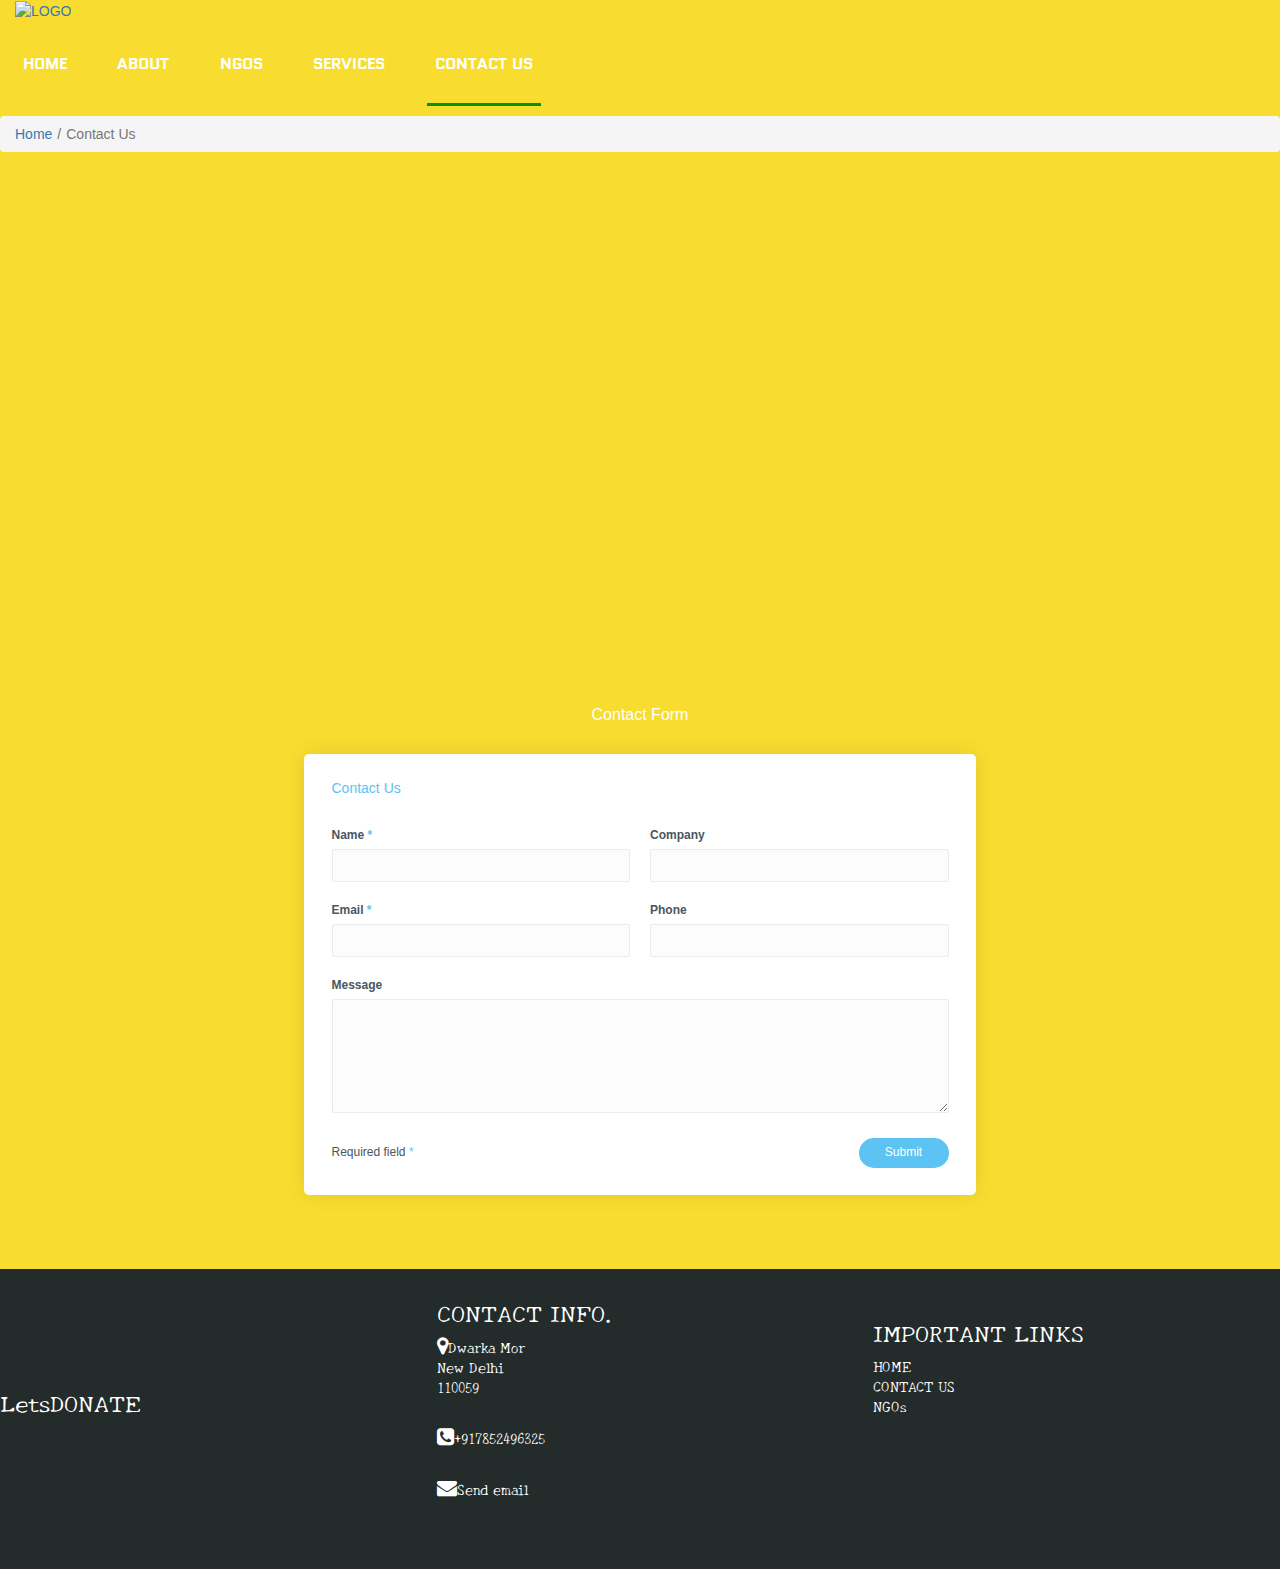
<file: contact.html>
<!DOCTYPE html>
<html>
<head>
	<title></title>
	<link rel="stylesheet" href="https://maxcdn.bootstrapcdn.com/bootstrap/4.0.0/css/bootstrap.min.css" integrity="sha384-Gn5384xqQ1aoWXA+058RXPxPg6fy4IWvTNh0E263XmFcJlSAwiGgFAW/dAiS6JXm" crossorigin="anonymous">
	 <link rel="stylesheet" href="https://maxcdn.bootstrapcdn.com/bootstrap/3.4.1/css/bootstrap.min.css">
	 <link rel="stylesheet" type="text/css" href="index.css">
   
    <link rel="stylesheet" href="https://cdnjs.cloudflare.com/ajax/libs/font-awesome/4.7.0/css/font-awesome.min.css">
 
</head>
<body>
<header class="header-section">
        <div class="container-fluid">
            <div class="row">
                <div class="col-lg-12">
                    <div class="logo">
                        <a href="./index.html">
                            <img alt="LOGO">
                        </a>
                    </div>
                    <nav class="nav-menu mobile-menu">
                        <ul>
                            <li><a href="index.html">Home</a></li>
                            <li><a href="">About</a></li>
                            <li><a href="ngos.html">NGOs</a></li>
                            <li><a href="#">Services</a>
                                <ul class="dropdown">
                                    <li><a href="">Donate Something</a></li>
                                    <li><a href="">Receive Something</a></li>
                                    <li><a href="volunteer.html">Volunteer</a></li>
                                </ul>
                            </li>
                            <li  class="active"><a href="contact.html">Contact Us</a></li>
                        </ul>
                    </nav>
                    
                    
                </div>
            </div>
        </div>
    </header>

    <nav aria-label="breadcrumb">
  <ol class="breadcrumb">
    <li class="breadcrumb-item"><a href="index.html">Home</a></li>
    <li class="breadcrumb-item active" aria-current="page">Contact Us</li>
  </ol>
</nav>

<div class="mapouter"><div class="gmap_canvas"><iframe width="1000" height="500" id="gmap_canvas" src="https://maps.google.com/maps?q=dwarka%20mor%20metro%20station,%20new%20Delhi%20110059&t=&z=13&ie=UTF8&iwloc=&output=embed" frameborder="0" scrolling="no" marginheight="0" marginwidth="0"></iframe><a href="https://www.whatismyip-address.com"></a><br><style>.mapouter{position:relative;text-align:right;height:500px;width:1000px;}</style><a href="https://www.embedgooglemap.net">embed map google</a><style>.gmap_canvas {overflow:hidden;background:none!important;height:500px;width:1000px;margin-left: 150px;}</style></div></div>


<div class="container">
  <h1 class="title">Contact Form</h1>
  <div class="wrapper animated bounceInLeft">
    <div class="contact">
      <h3 class="contact-us">Contact Us</h3>
      <div class="alert">Your message has been sent!</div>
      <form id="contactForm">
        <p class="name-field">
          <label>Name <span>*</span></label>
          <input type="text" name="name" id="name" required>
        </p>
        <p class="company-field">
          <label>Company</label>
          <input type="text" name="company" id="company">
        </p>
        <p class="email-field">
          <label>Email <span>*</span></label>
          <input type="email" name="email" id="email" required>
        </p>
        <p class="phone-field">
          <label>Phone</label>
          <input type="text" name="phone" id="phone">
        </p>
        <p class="message-field full">
          <label>Message</label>
          <textarea name="message" rows="5" id="message"></textarea>
        </p>
        <p class="required-field">Required field <span>*</span></p>
        <p class="submit-button">
          <button type="submit">Submit</button>
        </p>
      </form>
    </div>
  </div>
</div>
<br>
<br>
<br>
 <footer>
  <div class="row">
    <div class="col-sm-4 bottom"><h3>LetsDONATE</h3></div>
    <div class="col-sm-4 fifty">
        <div class="mt-5"><h3>CONTACT INFO.</h3></div>
        <div>
<i class='fa fa-map-marker' style='font-size:20px'></i>Dwarka Mor</div>
        <div>New Delhi</div>
        <div>110059</div>
        <div class="mt-5"><i class="fa fa-phone-square" style="font-size: 20px;color: white"></i>+917852496325</div>
        <div class="mt-5"><i class="fa fa-envelope" style="font-size: 20px; color: white"></i><a href="mailto:sharmagarima863@gmail.com">Send email</a></div>
    </div>
    <div class="col-sm-4 mt-5"><h3>IMPORTANT LINKS</h3>
        <div><a href="index.html">HOME</a></div>
        <div><a href="contact.html">CONTACT US</a></div>
        <div><a href="ngos.html">NGOs</a></div>
    </div>
  </div>
</footer>

    <script src="https://code.jquery.com/jquery-3.2.1.slim.min.js" integrity="sha384-KJ3o2DKtIkvYIK3UENzmM7KCkRr/rE9/Qpg6aAZGJwFDMVNA/GpGFF93hXpG5KkN" crossorigin="anonymous"></script>
<script src="https://cdnjs.cloudflare.com/ajax/libs/popper.js/1.12.9/umd/popper.min.js" integrity="sha384-ApNbgh9B+Y1QKtv3Rn7W3mgPxhU9K/ScQsAP7hUibX39j7fakFPskvXusvfa0b4Q" crossorigin="anonymous"></script>
<script src="https://maxcdn.bootstrapcdn.com/bootstrap/4.0.0/js/bootstrap.min.js" integrity="sha384-JZR6Spejh4U02d8jOt6vLEHfe/JQGiRRSQQxSfFWpi1MquVdAyjUar5+76PVCmYl" crossorigin="anonymous"></script>

</body>
</html>
</file>
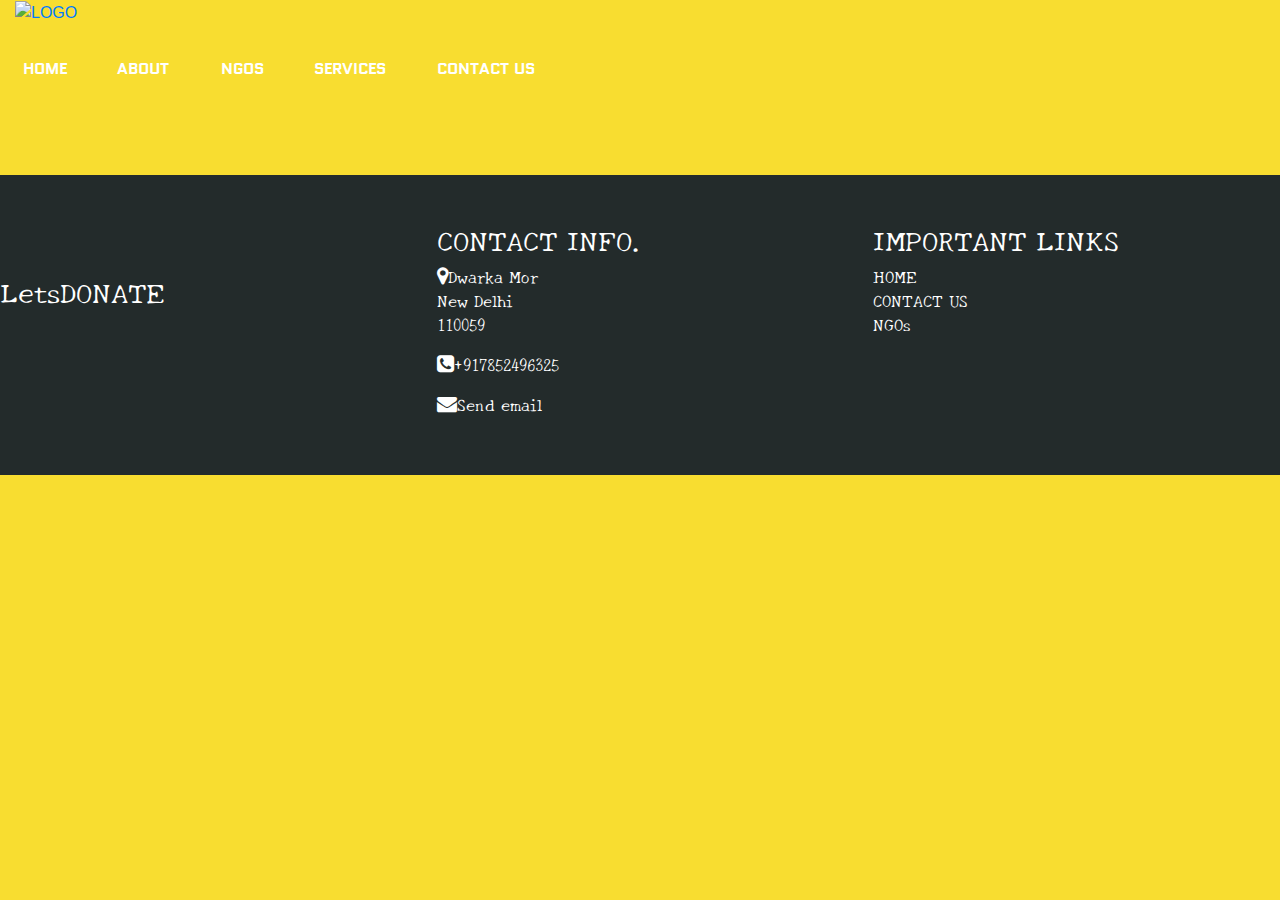
<file: donor.html>
<!DOCTYPE html>
<html>
<head>
	<title></title>
	<link rel="stylesheet" href="https://maxcdn.bootstrapcdn.com/bootstrap/4.0.0/css/bootstrap.min.css" integrity="sha384-Gn5384xqQ1aoWXA+058RXPxPg6fy4IWvTNh0E263XmFcJlSAwiGgFAW/dAiS6JXm" crossorigin="anonymous">

	<link rel="stylesheet" type="text/css" href="index.css">
  <link rel="stylesheet" type="text/css" href="about.css">
	<link rel="stylesheet" href="https://cdnjs.cloudflare.com/ajax/libs/font-awesome/4.7.0/css/font-awesome.min.css">



</head>
<body>

	<header class="header-section">
        <div class="container-fluid">
            <div class="row">
                <div class="col-lg-12">
                    <div class="logo">
                        <a href="./index.html">
                            <img alt="LOGO">
                        </a>
                    </div>
                    <nav class="nav-menu mobile-menu">
                        <ul>
                            <li ><a href="index.html">Home</a></li>
                            <li ><a href="about.html">About</a></li>
                            <li ><a href="ngos.html">NGOs</a></li>
                            <li><a href="#">Services</a>
                                <ul class="dropdown">
                                    <li class="active"><a href="">Donate Something</a></li>
                                    <li><a href="">Receive Something</a></li>
                                    <li><a href="volunteer.html">Volunteer</a></li>
                                </ul>
                            </li>
                            <li><a href="contact.html">Contact Us</a></li>
                        </ul>
                    </nav>
                    
                    
                </div>
            </div>
        </div>
    </header>


<br>
<br>
 <footer>
  <div class="row">
    <div class="col-sm-4 bottom"><h3>LetsDONATE</h3></div>
    <div class="col-sm-4 fifty">
        <div class="mt-5"><h3>CONTACT INFO.</h3></div>
        <div>
<i class='fa fa-map-marker' style='font-size:20px'></i>Dwarka Mor</div>
        <div>New Delhi</div>
        <div>110059</div>
        <div class="mt-3"><i class="fa fa-phone-square" style="font-size: 20px;color: white"></i>+917852496325</div>
        <div class="mt-3"><i class="fa fa-envelope" style="font-size: 20px; color: white"></i><a href="mailto:sharmagarima863@gmail.com">Send email</a></div>
    </div>
    <div class="col-sm-4 mt-5"><h3>IMPORTANT LINKS</h3>
        <div><a href="index.html">HOME</a></div>
        <div><a href="contact.html">CONTACT US</a></div>
        <div><a href="ngos.html">NGOs</a></div>
    </div>
  </div>
</footer>
<script src="https://code.jquery.com/jquery-3.2.1.slim.min.js" integrity="sha384-KJ3o2DKtIkvYIK3UENzmM7KCkRr/rE9/Qpg6aAZGJwFDMVNA/GpGFF93hXpG5KkN" crossorigin="anonymous"></script>
<script src="https://cdnjs.cloudflare.com/ajax/libs/popper.js/1.12.9/umd/popper.min.js" integrity="sha384-ApNbgh9B+Y1QKtv3Rn7W3mgPxhU9K/ScQsAP7hUibX39j7fakFPskvXusvfa0b4Q" crossorigin="anonymous"></script>
<script src="https://maxcdn.bootstrapcdn.com/bootstrap/4.0.0/js/bootstrap.min.js" integrity="sha384-JZR6Spejh4U02d8jOt6vLEHfe/JQGiRRSQQxSfFWpi1MquVdAyjUar5+76PVCmYl" crossorigin="anonymous"></script>
</body>
</html>
</file>
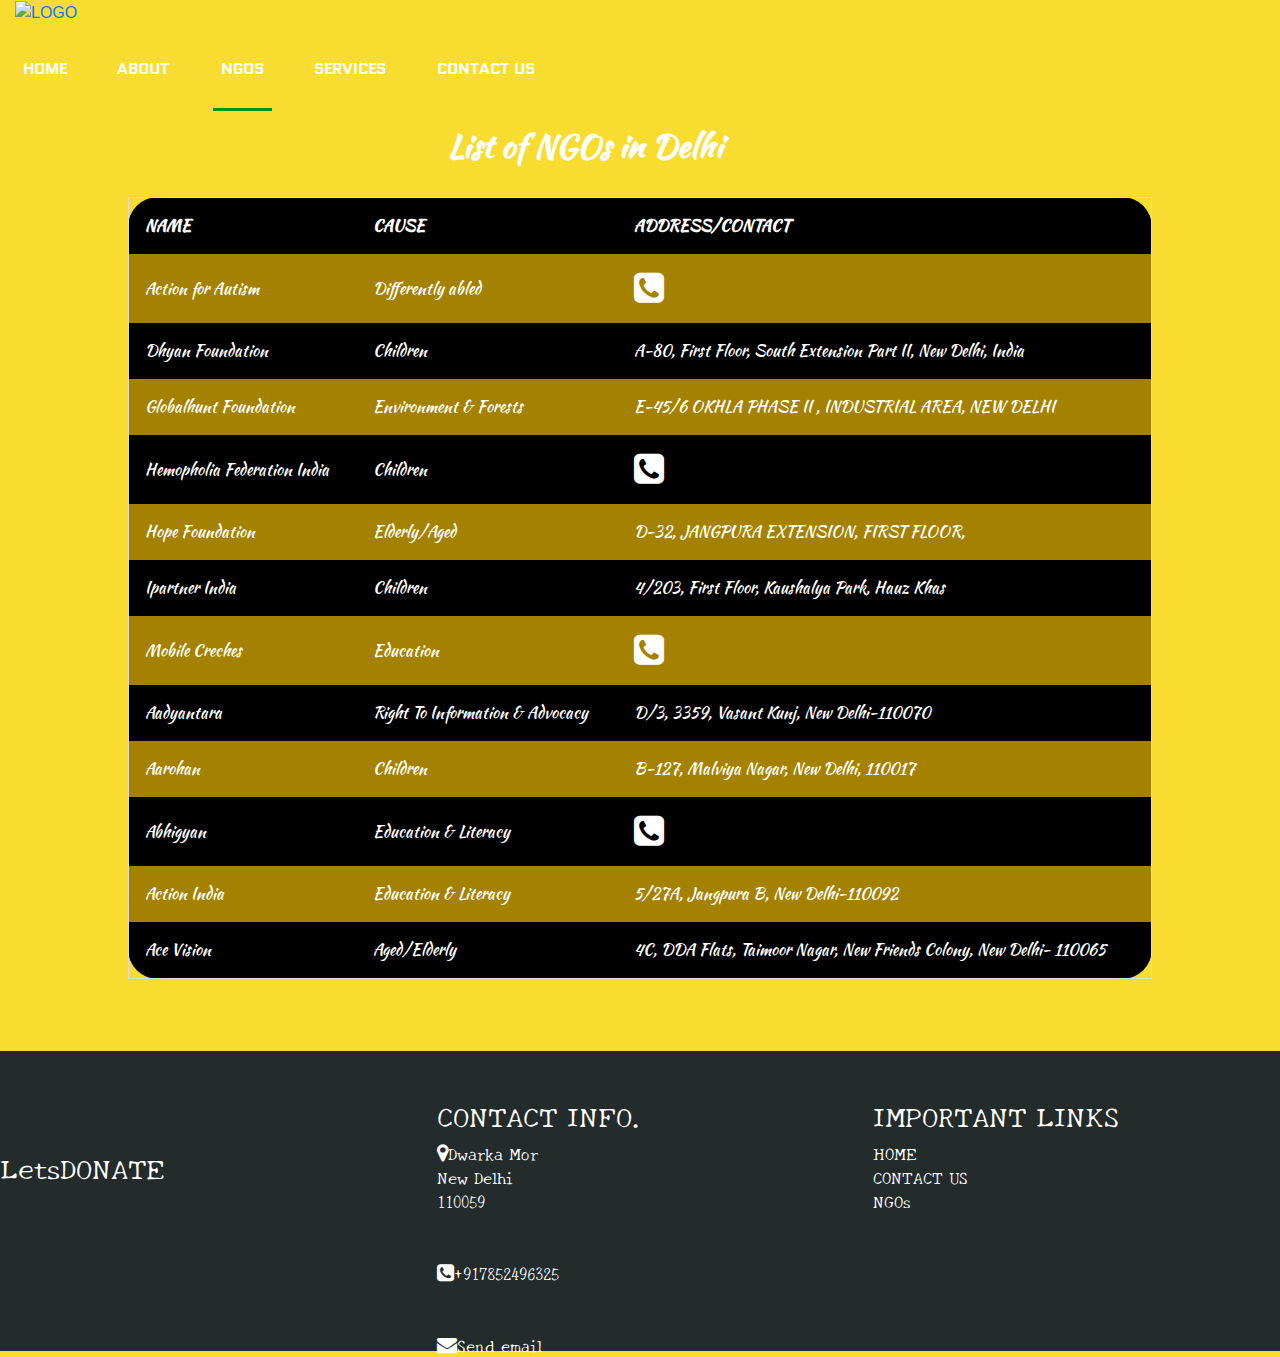
<file: ngos.html>
<!DOCTYPE html>
<html>
<head>
	<title></title>
	<link rel="stylesheet" href="https://maxcdn.bootstrapcdn.com/bootstrap/4.0.0/css/bootstrap.min.css" integrity="sha384-Gn5384xqQ1aoWXA+058RXPxPg6fy4IWvTNh0E263XmFcJlSAwiGgFAW/dAiS6JXm" crossorigin="anonymous">

	<link rel="stylesheet" type="text/css" href="index.css">
	<link rel="stylesheet" href="https://cdnjs.cloudflare.com/ajax/libs/font-awesome/4.7.0/css/font-awesome.min.css">



</head>
<body>

	<header class="header-section">
        <div class="container-fluid">
            <div class="row">
                <div class="col-lg-12">
                    <div class="logo">
                        <a href="./index.html">
                            <img alt="LOGO">
                        </a>
                    </div>
                    <nav class="nav-menu mobile-menu">
                        <ul>
                            <li ><a href="index.html">Home</a></li>
                            <li><a href="about.html">About</a></li>
                            <li class="active"><a href="#">NGOs</a></li>
                            <li><a href="#">Services</a>
                                <ul class="dropdown">
                                    <li><a href="">Donate Something</a></li>
                                    <li><a href="">Receive Something</a></li>
                                    <li><a href="volunteer.html">Volunteer</a></li>
                                </ul>
                            </li>
                            <li><a href="contact.html">Contact Us</a></li>
                        </ul>
                    </nav>
                    
                    
                </div>
            </div>
        </div>
    </header>

<main>
<h2 id="heading" style="font-weight: bold;color: white; margin-left: 25vw;">List of NGOs in Delhi</h2>
<br>
	<table>
  <tr>
    <th>NAME</th>
    <th>CAUSE</th>
    <th>ADDRESS/CONTACT</th>
  </tr>
  <tr>
    <td>Action for Autism</td>
    <td>Differently abled</td>
    <td><a href="tel:+911140540991"><i class="fa fa-phone-square" style="font-size: 35px;color: white"></i></a>
</td>
  </tr>
  <tr>
    <td>Dhyan Foundation</td>
    <td>Children</td>
    <td>A-80, First Floor, South Extension Part II, New Delhi, India</td>

  </tr>
  <tr>
    <td>Globalhunt Foundation</td>
    <td>Environment & Forests</td>
    <td>E-45/6 OKHLA PHASE II , INDUSTRIAL AREA, NEW DELHI</td>
  </tr>
   <tr>
    <td>Hemopholia Federation India</td>
    <td>Children</td>
    <td><a href="tel:+911126175791"><i class="fa fa-phone-square" style="font-size: 35px;color: white"></i></a>
</td> </tr>
  
  <tr>
    <td>Hope Foundation</td>
    <td>Elderly/Aged</td>
    <td>D-32, JANGPURA EXTENSION, FIRST FLOOR,</td>

  </tr>
  <tr>
    <td>Ipartner India</td>
    <td>Children</td>
    <td>4/203, First Floor, Kaushalya Park, Hauz Khas	</td>
  </tr>
   <tr>
    <td>Mobile Creches</td>
    <td>Education</td>
    <td><a href="tel:+911123347635"><i class="fa fa-phone-square" style="font-size: 35px;color: white"></i></a>
</td> </tr>
  <tr>
    <td>Aadyantara</td>
    <td>Right To Information & Advocacy	</td>
<td>D/3, 3359, Vasant Kunj, New Delhi-110070	</td>
  </tr>
  <tr>
    <td>Aarohan</td>
    <td>Children</td>
<td>B-127, Malviya Nagar, New Delhi, 110017	</td> 
 </tr>
   <tr>
    <td>Abhigyan</td>
    <td>Education & Literacy	</td>
    <td><a href="tel:9718408399"><i class="fa fa-phone-square" style="font-size: 35px;color: white"></i></a>
</td> </tr>
<tr>
	<td>Action India</td>
	<td>Education & Literacy</td>
	<td>5/27A, Jangpura B, New Delhi-110092	</td>
</tr>
<tr>
	<td>Ace Vision</td>
	<td>Aged/Elderly</td>
	<td>4C, DDA Flats, Taimoor Nagar, New Friends Colony, New Delhi- 110065
</td>
</tr>
</table>

</main>
<br>
<br>
<br>
 <footer>
  <div class="row">
    <div class="col-sm-4 bottom"><h3>LetsDONATE</h3></div>
    <div class="col-sm-4 fifty">
        <div class="mt-5"><h3>CONTACT INFO.</h3></div>
        <div>
<i class='fa fa-map-marker' style='font-size:20px'></i>Dwarka Mor</div>
        <div>New Delhi</div>
        <div>110059</div>
        <div class="mt-5"><i class="fa fa-phone-square" style="font-size: 20px;color: white"></i>+917852496325</div>
        <div class="mt-5"><i class="fa fa-envelope" style="font-size: 20px; color: white"></i><a href="mailto:sharmagarima863@gmail.com">Send email</a></div>
    </div>
    <div class="col-sm-4 mt-5"><h3>IMPORTANT LINKS</h3>
        <div><a href="index.html">HOME</a></div>
        <div><a href="contact.html">CONTACT US</a></div>
        <div><a href="ngos.html">NGOs</a></div>
    </div>
  </div>
</footer>
<script src="https://code.jquery.com/jquery-3.2.1.slim.min.js" integrity="sha384-KJ3o2DKtIkvYIK3UENzmM7KCkRr/rE9/Qpg6aAZGJwFDMVNA/GpGFF93hXpG5KkN" crossorigin="anonymous"></script>
<script src="https://cdnjs.cloudflare.com/ajax/libs/popper.js/1.12.9/umd/popper.min.js" integrity="sha384-ApNbgh9B+Y1QKtv3Rn7W3mgPxhU9K/ScQsAP7hUibX39j7fakFPskvXusvfa0b4Q" crossorigin="anonymous"></script>
<script src="https://maxcdn.bootstrapcdn.com/bootstrap/4.0.0/js/bootstrap.min.js" integrity="sha384-JZR6Spejh4U02d8jOt6vLEHfe/JQGiRRSQQxSfFWpi1MquVdAyjUar5+76PVCmYl" crossorigin="anonymous"></script>
</body>
</html>
</file>
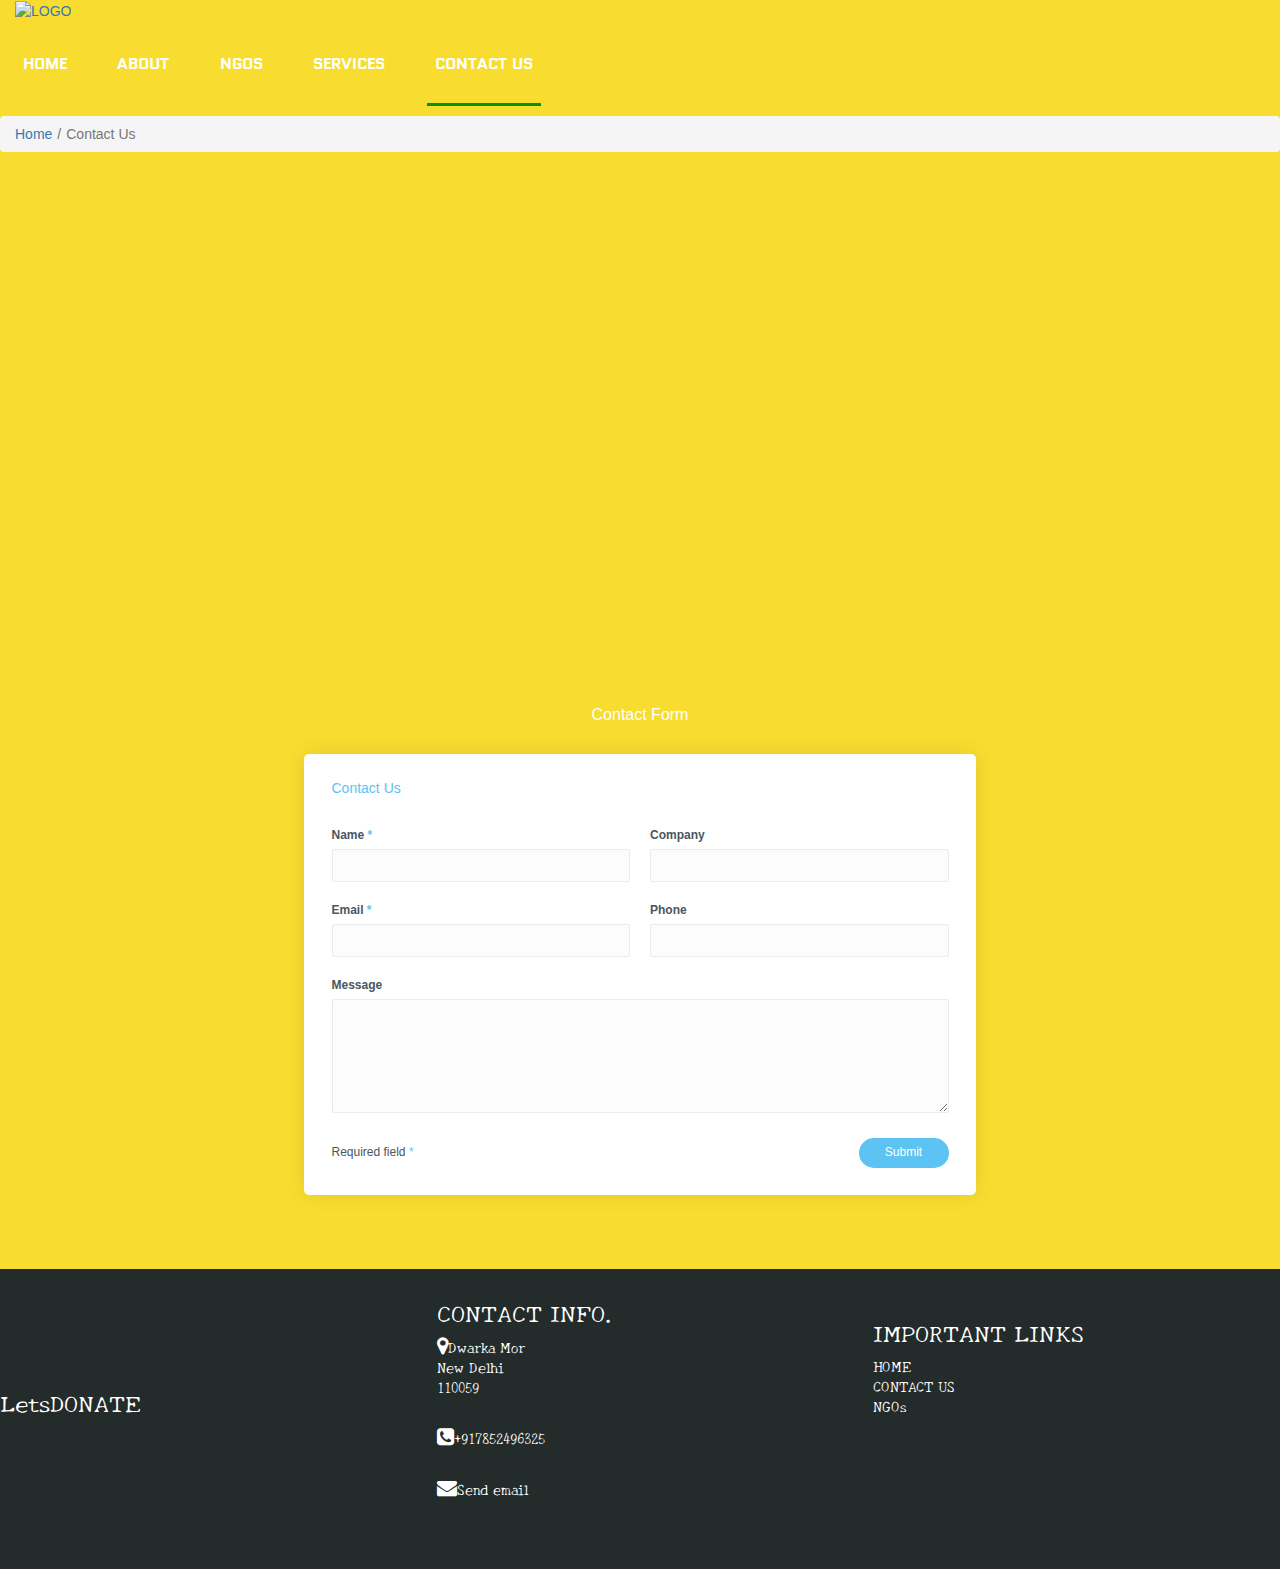
<file: public/contact.html>
<!DOCTYPE html>
<html>
<head>
	<title></title>
	<link rel="stylesheet" href="https://maxcdn.bootstrapcdn.com/bootstrap/4.0.0/css/bootstrap.min.css" integrity="sha384-Gn5384xqQ1aoWXA+058RXPxPg6fy4IWvTNh0E263XmFcJlSAwiGgFAW/dAiS6JXm" crossorigin="anonymous">
	 <link rel="stylesheet" href="https://maxcdn.bootstrapcdn.com/bootstrap/3.4.1/css/bootstrap.min.css">
	 <link rel="stylesheet" type="text/css" href="index.css">
   
    <link rel="stylesheet" href="https://cdnjs.cloudflare.com/ajax/libs/font-awesome/4.7.0/css/font-awesome.min.css">
 
</head>
<body>
<header class="header-section">
        <div class="container-fluid">
            <div class="row">
                <div class="col-lg-12">
                    <div class="logo">
                        <a href="./index.html">
                            <img alt="LOGO">
                        </a>
                    </div>
                    <nav class="nav-menu mobile-menu">
                        <ul>
                                <li><a href="index.html">Home</a></li>
                            <li><a href="">About</a></li>
                            <li><a href="ngos.html">NGOs</a></li>
                            <li><a href="#">Services</a>
                                <ul class="dropdown">
                                    <li><a href="">Donate Something</a></li>
                                    <li><a href="">Receive Something</a></li>
                                    <li><a href="volunteer.html">Volunteer</a></li>
                                </ul>
                            </li>
                            <li  class="active"><a href="contact.html">Contact Us</a></li>
                        </ul>
                    </nav>
                    
                    
                </div>
            </div>
        </div>
    </header>

    <nav aria-label="breadcrumb">
  <ol class="breadcrumb">
    <li class="breadcrumb-item"><a href="index.html">Home</a></li>
    <li class="breadcrumb-item active" aria-current="page">Contact Us</li>
  </ol>
</nav>

<div class="mapouter"><div class="gmap_canvas"><iframe width="1000" height="500" id="gmap_canvas" src="https://maps.google.com/maps?q=dwarka%20mor%20metro%20station,%20new%20Delhi%20110059&t=&z=13&ie=UTF8&iwloc=&output=embed" frameborder="0" scrolling="no" marginheight="0" marginwidth="0"></iframe><a href="https://www.whatismyip-address.com"></a><br><style>.mapouter{position:relative;text-align:right;height:500px;width:1000px;}</style><a href="https://www.embedgooglemap.net">embed map google</a><style>.gmap_canvas {overflow:hidden;background:none!important;height:500px;width:1000px;margin-left: 150px;}</style></div></div>


<div class="container">
  <h1 class="title">Contact Form</h1>
  <div class="wrapper animated bounceInLeft">
    <div class="contact">
      <h3 class="contact-us">Contact Us</h3>
      <div class="alert">Your message has been sent!</div>
      <form id="contactForm">
        <p class="name-field">
          <label>Name <span>*</span></label>
          <input type="text" name="name" id="name" required>
        </p>
        <p class="company-field">
          <label>Company</label>
          <input type="text" name="company" id="company">
        </p>
        <p class="email-field">
          <label>Email <span>*</span></label>
          <input type="email" name="email" id="email" required>
        </p>
        <p class="phone-field">
          <label>Phone</label>
          <input type="text" name="phone" id="phone">
        </p>
        <p class="message-field full">
          <label>Message</label>
          <textarea name="message" rows="5" id="message"></textarea>
        </p>
        <p class="required-field">Required field <span>*</span></p>
        <p class="submit-button">
          <button type="submit">Submit</button>
        </p>
      </form>
    </div>
  </div>
</div>
<br>
<br>
<br>
 <footer>
  <div class="row">
    <div class="col-sm-4 bottom"><h3>LetsDONATE</h3></div>
    <div class="col-sm-4 fifty">
        <div class="mt-5"><h3>CONTACT INFO.</h3></div>
        <div>
<i class='fa fa-map-marker' style='font-size:20px'></i>Dwarka Mor</div>
        <div>New Delhi</div>
        <div>110059</div>
        <div class="mt-5"><i class="fa fa-phone-square" style="font-size: 20px;color: white"></i>+917852496325</div>
        <div class="mt-5"><i class="fa fa-envelope" style="font-size: 20px; color: white"></i><a href="mailto:sharmagarima863@gmail.com">Send email</a></div>
    </div>
    <div class="col-sm-4 mt-5"><h3>IMPORTANT LINKS</h3>
        <div><a href="index.html">HOME</a></div>
        <div><a href="contact.html">CONTACT US</a></div>
        <div><a href="ngos.html">NGOs</a></div>
    </div>
  </div>
</footer>

    <script src="https://code.jquery.com/jquery-3.2.1.slim.min.js" integrity="sha384-KJ3o2DKtIkvYIK3UENzmM7KCkRr/rE9/Qpg6aAZGJwFDMVNA/GpGFF93hXpG5KkN" crossorigin="anonymous"></script>
<script src="https://cdnjs.cloudflare.com/ajax/libs/popper.js/1.12.9/umd/popper.min.js" integrity="sha384-ApNbgh9B+Y1QKtv3Rn7W3mgPxhU9K/ScQsAP7hUibX39j7fakFPskvXusvfa0b4Q" crossorigin="anonymous"></script>
<script src="https://maxcdn.bootstrapcdn.com/bootstrap/4.0.0/js/bootstrap.min.js" integrity="sha384-JZR6Spejh4U02d8jOt6vLEHfe/JQGiRRSQQxSfFWpi1MquVdAyjUar5+76PVCmYl" crossorigin="anonymous"></script>

</body>
</html>
</file>
<file: index.css>
@import url('https://fonts.googleapis.com/css2?family=Open+Sans:ital@1&family=Quantico&display=swap');
@import url('https://fonts.googleapis.com/css2?family=Berkshire+Swash&display=swap');
@import url('https://fonts.googleapis.com/css2?family=Patrick+Hand&display=swap');
@import url('https://fonts.googleapis.com/css2?family=Kaushan+Script&display=swap');
@import url('https://fonts.googleapis.com/css2?family=New+Tegomin&display=swap');




body{
  background-color: #f8dd30;
}

.nav-menu {
  float: left;
}

.nav-menu ul li {
  list-style: none;
  display: inline-block;
  margin-right: 30px;
  position: relative;
}

.nav-menu ul li:last-child {
  margin-right: 0;
}

.nav-menu ul li:hover .dropdown {
  top: 86px;
  opacity: 1;
  visibility: visible;
}

.nav-menu ul li:hover>a:after {
  opacity: 1;
}

.nav-menu ul li.active a:after {
  opacity: 1;
}

.nav-menu ul li a {
  font-size: 16px;
  font-weight: 700;
  text-transform: uppercase;
  text-decoration: none;
  color: white;
  display: block;
  padding: 32px 8px 30px;
  position: relative;
  font-family: "Quantico", sans-serif;
}

.nav-menu ul li a:after {
  position: absolute;
  left: 0;
  bottom: 0;
  height: 3px;
  width: 100%;
  background: #009603;
  content: "";
  opacity: 0;
  -webkit-transition: all 0.3s;
  -o-transition: all 0.3s;
  transition: all 0.3s;
}

.nav-menu ul li .dropdown {
  position: absolute;
  left: 0;
  top: 105px;
  background: #111111;
  width: 180px;
  z-index: 99;
  opacity: 0;
  visibility: hidden;
  -webkit-transition: all 0.3s;
  -o-transition: all 0.3s;
  transition: all 0.3s;
}

.nav-menu ul li .dropdown li {
  display: block;
  margin-right: 0;
}

.nav-menu ul li .dropdown li a {
  color: #ffffff;
  padding: 5px 18px;
  font-weight: 400;
  text-transform: capitalize;
}

.nav-menu ul li .dropdown li a:after {
  display: none;
}

.top-search {
  font-size: 15px;
  height: 50px;
  width: 50px;
  color: #ffffff;
  background: #009603;
  line-height: 50px;
  text-align: center;
  cursor: pointer;
  float: right;
  margin: 19px 0 16px;
}


main{
  margin-left: 10vw;
  width: 80vw;
}

.card-deck img{
border-top-left-radius: 40px;
border-top-right-radius: 40px;
}

.card-deck h3{
  font-family: 'Berkshire Swash', cursive;
}
.card-deck h4{
  font-family: 'Patrick Hand', cursive;
}


.card:hover{
     transform: scale(1.05);
  box-shadow: 0 10px 20px rgba(0,0,0,.12), 0 4px 8px rgba(0,0,0,.06);
}

.container {
  max-width: 700px;
  margin-left: auto;
  margin-right: auto;
  padding: 1em;
}

ul {
  list-style: none;
  padding: 0;
}

.title {
  margin-bottom: 30px;
  font-family: 'Mukta Mahee', sans-serif;
  font-weight: 400;
  font-size: 16px;
  color: #fff;
  text-align: center;
}

.wrapper {
  background: #fff;
  border-radius: 5px;
  box-shadow: 0 0 20px 0 rgba(0,0,0, .1);
  padding: 27.5px;
}

#contactForm {
  display: grid;
  grid-gap: 20px;
  grid-template-areas:
    'name'
    'email'
    'company'
    'phone'
    'message';
}

.required-field {
  grid-column: 1 / 2;
}

.submit-button {
  grid-column: 2 / 3;
}

.name-field {
  grid-area: name;
  grid-column: 1 / 3;
}

.email-field {
  grid-area: email;
  grid-column: 1 / 3;
}

.company-field {
  grid-area: company;
  grid-column: 1 / 3;
}

.phone-field {
  grid-area: phone;
  grid-column: 1 / 3;
}

.message-field {
  grid-area: message;
  grid-column: 1 / 3;
}

/* FORM STYLES */

.contact-us {
  margin: 0 0 30px;
  font-family: 'Mukta Mahee', sans-serif;
  font-weight: 400;
  font-size: 14px;
  color: #5dc3f2;
}

.contact form {
  border: 0;
}

.contact form label {
  display: block;
}

.contact form p {
  margin: 0;
  font-family: 'Mukta Mahee', sans-serif;
  font-weight: 200;
  font-size: 12px;
  color: rgba(74, 86, 96, 1);
}

.contact form input, .contact form textarea {
  font-family: 'Mukta Mahee', sans-serif;
  font-weight: 200;
  font-size: 14px;
  width: 100%;
  padding: .4em .8em;
  background: rgba(249, 250, 250, .5);
  border: 1px solid rgba(74, 86, 96, .1);
  border-radius: 2.5px;
  outline-color: #5dc3f2;
}

.contact form button {
  font-family: 'Mukta Mahee', sans-serif;
  font-weight: 400;
  font-size: 12px;
  color: #fff;
  background: #5dc3f2;
  width: 90px;
  height: 30px;
  border: 0;
  border-radius: 15px;
}

.submit-button {
  align-self: center;
  justify-self: end;
}

.contact form button:hover, .contact form button:focus {
  background: #49b0e7;
  color: #fff;
  outline: 0;
  transition: background-color 0.3s ease-out;
}

.required-field {
  font-family: 'Mukta Mahee', sans-serif;
  font-weight: 200;
  font-size: 10px;
  color: rgba(74, 86, 96, 0.75);
  align-self: center;
  justify-self: start;
}

span {
  color: #5dc3f2;
}

.alert {
  margin-bottom: 1em;
  padding: 10px;
  background: #49b0e7;
  font-family: 'Mukta Mahee', sans-serif;
  font-size: 14px;
  text-align: center;
  color: #fff;
  border-radius: 2.5px;
  display: none;
}

/* LARGE SCREENS */

@media (min-width: 500px) {
  #contactForm {
    grid-template-columns: 1fr 1fr;
    grid-template-areas:
      'name company'
      'email phone'
      'message message';
  }

  .name-field {
    grid-area: name;
    grid-column: 1 / 2;
  }

  .email-field {
    grid-area: email;
    grid-column: 1 / 2;
  }

  .company-field {
    grid-area: company;
    grid-column: 2 / 3;
  }

  .phone-field {
    grid-area: phone;
    grid-column: 2 / 3;
  }

  .message-field {
    grid-area: message;
    grid-column: 1 / 3;
  }
}

#heading{
  font-family: 'Kaushan Script', cursive;

}
table {
  border-collapse: collapse;
  background-color: black;
  border-radius: 30px;
  border-spacing: 0;
  width: 100%;
  border: 1px solid #ddd;
  color: white;
  font-family: 'Kaushan Script', cursive;
}

th, td {
  text-align: left;
  padding: 16px;
}

tr:nth-child(even) {
  background-color: #a48200;

}


/*footer*/
footer .row{
  background-color: #232b2b;
  color: white;
  height: 300px;
  font-family: 'New Tegomin', serif;
}
footer a{
  color: white;
}
.bottom{
  margin-top: 100px;
}


/* Adding profile avtar css */

.bg-custom-1 {
  background-color: #85144b;
}

.bg-custom-2 {
background-image: linear-gradient(15deg, #13547a 0%, #80d0c7 100%);
}

.moveProfiel{
  margin-left: 400px;
}
</file>
<file: about.css>
@import url('https://fonts.googleapis.com/css2?family=Averia+Serif+Libre:ital,wght@0,300;1,300&display=swap');


.bg {
  background-image: url("https://images.pexels.com/photos/1098769/pexels-photo-1098769.jpeg?auto=compress&cs=tinysrgb&dpr=2&h=650&w=940");
  height: 200px;
  background-position: center;
  background-repeat: no-repeat;
  background-size: cover;
}
.right img{
	height: 300px;
	width: 500px;
	margin-left: 60px;
	box-shadow:0px 3px 14px 10px rgba(74, 67, 255, 0.69);
}
.thirty{
	margin-left: 30px;
}
.left h1,h2,p{
	font-family: 'Averia Serif Libre', cursive;
}
.left span{
	color: rgba(74, 67, 255, 0.69);
}
.center{
	margin-left: 20%;
}
.left img{
	height: 400px;
	width: 500px;
	box-shadow:0px 3px 14px 10px rgba(74, 67, 255, 0.69);
}
.rotate{
	background-color: #fce16d;
	color: white;
}
</file>
<file: public/index.css>
@import url('https://fonts.googleapis.com/css2?family=Open+Sans:ital@1&family=Quantico&display=swap');
@import url('https://fonts.googleapis.com/css2?family=Berkshire+Swash&display=swap');
@import url('https://fonts.googleapis.com/css2?family=Patrick+Hand&display=swap');
@import url('https://fonts.googleapis.com/css2?family=Kaushan+Script&display=swap');
@import url('https://fonts.googleapis.com/css2?family=New+Tegomin&display=swap');




body{
  background-color: #f8dd30;
}

.nav-menu {
  float: left;
}

.nav-menu ul li {
  list-style: none;
  display: inline-block;
  margin-right: 30px;
  position: relative;
}

.nav-menu ul li:last-child {
  margin-right: 0;
}

.nav-menu ul li:hover .dropdown {
  top: 86px;
  opacity: 1;
  visibility: visible;
}

.nav-menu ul li:hover>a:after {
  opacity: 1;
}

.nav-menu ul li.active a:after {
  opacity: 1;
}

.nav-menu ul li a {
  font-size: 16px;
  font-weight: 700;
  text-transform: uppercase;
  text-decoration: none;
  color: white;
  display: block;
  padding: 32px 8px 30px;
  position: relative;
  font-family: "Quantico", sans-serif;
}

.nav-menu ul li a:after {
  position: absolute;
  left: 0;
  bottom: 0;
  height: 3px;
  width: 100%;
  background: #009603;
  content: "";
  opacity: 0;
  -webkit-transition: all 0.3s;
  -o-transition: all 0.3s;
  transition: all 0.3s;
}

.nav-menu ul li .dropdown {
  position: absolute;
  left: 0;
  top: 105px;
  background: #111111;
  width: 180px;
  z-index: 99;
  opacity: 0;
  visibility: hidden;
  -webkit-transition: all 0.3s;
  -o-transition: all 0.3s;
  transition: all 0.3s;
}

.nav-menu ul li .dropdown li {
  display: block;
  margin-right: 0;
}

.nav-menu ul li .dropdown li a {
  color: #ffffff;
  padding: 5px 18px;
  font-weight: 400;
  text-transform: capitalize;
}

.nav-menu ul li .dropdown li a:after {
  display: none;
}

.top-search {
  font-size: 15px;
  height: 50px;
  width: 50px;
  color: #ffffff;
  background: #009603;
  line-height: 50px;
  text-align: center;
  cursor: pointer;
  float: right;
  margin: 19px 0 16px;
}


main{
  margin-left: 10vw;
  width: 80vw;
}

.card-deck img{
border-top-left-radius: 40px;
border-top-right-radius: 40px;
}

.card-deck h3{
  font-family: 'Berkshire Swash', cursive;
}
.card-deck h4{
  font-family: 'Patrick Hand', cursive;
}


.card:hover{
     transform: scale(1.05);
  box-shadow: 0 10px 20px rgba(0,0,0,.12), 0 4px 8px rgba(0,0,0,.06);
}

.container {
  max-width: 700px;
  margin-left: auto;
  margin-right: auto;
  padding: 1em;
}

ul {
  list-style: none;
  padding: 0;
}

.title {
  margin-bottom: 30px;
  font-family: 'Mukta Mahee', sans-serif;
  font-weight: 400;
  font-size: 16px;
  color: #fff;
  text-align: center;
}

.wrapper {
  background: #fff;
  border-radius: 5px;
  box-shadow: 0 0 20px 0 rgba(0,0,0, .1);
  padding: 27.5px;
}

#contactForm {
  display: grid;
  grid-gap: 20px;
  grid-template-areas:
    'name'
    'email'
    'company'
    'phone'
    'message';
}

.required-field {
  grid-column: 1 / 2;
}

.submit-button {
  grid-column: 2 / 3;
}

.name-field {
  grid-area: name;
  grid-column: 1 / 3;
}

.email-field {
  grid-area: email;
  grid-column: 1 / 3;
}

.company-field {
  grid-area: company;
  grid-column: 1 / 3;
}

.phone-field {
  grid-area: phone;
  grid-column: 1 / 3;
}

.message-field {
  grid-area: message;
  grid-column: 1 / 3;
}

/* FORM STYLES */

.contact-us {
  margin: 0 0 30px;
  font-family: 'Mukta Mahee', sans-serif;
  font-weight: 400;
  font-size: 14px;
  color: #5dc3f2;
}

.contact form {
  border: 0;
}

.contact form label {
  display: block;
}

.contact form p {
  margin: 0;
  font-family: 'Mukta Mahee', sans-serif;
  font-weight: 200;
  font-size: 12px;
  color: rgba(74, 86, 96, 1);
}

.contact form input, .contact form textarea {
  font-family: 'Mukta Mahee', sans-serif;
  font-weight: 200;
  font-size: 14px;
  width: 100%;
  padding: .4em .8em;
  background: rgba(249, 250, 250, .5);
  border: 1px solid rgba(74, 86, 96, .1);
  border-radius: 2.5px;
  outline-color: #5dc3f2;
}

.contact form button {
  font-family: 'Mukta Mahee', sans-serif;
  font-weight: 400;
  font-size: 12px;
  color: #fff;
  background: #5dc3f2;
  width: 90px;
  height: 30px;
  border: 0;
  border-radius: 15px;
}

.submit-button {
  align-self: center;
  justify-self: end;
}

.contact form button:hover, .contact form button:focus {
  background: #49b0e7;
  color: #fff;
  outline: 0;
  transition: background-color 0.3s ease-out;
}

.required-field {
  font-family: 'Mukta Mahee', sans-serif;
  font-weight: 200;
  font-size: 10px;
  color: rgba(74, 86, 96, 0.75);
  align-self: center;
  justify-self: start;
}

span {
  color: #5dc3f2;
}

.alert {
  margin-bottom: 1em;
  padding: 10px;
  background: #49b0e7;
  font-family: 'Mukta Mahee', sans-serif;
  font-size: 14px;
  text-align: center;
  color: #fff;
  border-radius: 2.5px;
  display: none;
}

/* LARGE SCREENS */

@media (min-width: 500px) {
  #contactForm {
    grid-template-columns: 1fr 1fr;
    grid-template-areas:
      'name company'
      'email phone'
      'message message';
  }

  .name-field {
    grid-area: name;
    grid-column: 1 / 2;
  }

  .email-field {
    grid-area: email;
    grid-column: 1 / 2;
  }

  .company-field {
    grid-area: company;
    grid-column: 2 / 3;
  }

  .phone-field {
    grid-area: phone;
    grid-column: 2 / 3;
  }

  .message-field {
    grid-area: message;
    grid-column: 1 / 3;
  }
}

#heading{
  font-family: 'Kaushan Script', cursive;

}
table {
  border-collapse: collapse;
  background-color: black;
  border-radius: 30px;
  border-spacing: 0;
  width: 100%;
  border: 1px solid #ddd;
  color: white;
  font-family: 'Kaushan Script', cursive;
}

th, td {
  text-align: left;
  padding: 16px;
}

tr:nth-child(even) {
  background-color: #a48200;

}


/*footer*/
footer .row{
  background-color: #232b2b;
  color: white;
  height: 300px;
  font-family: 'New Tegomin', serif;
}
footer a{
  color: white;
}
.bottom{
  margin-top: 100px;
}


/* Adding profile avtar css */

.bg-custom-1 {
  background-color: #85144b;
}

.bg-custom-2 {
background-image: linear-gradient(15deg, #13547a 0%, #80d0c7 100%);
}

.moveProfiel{
  margin-left: 400px;
}
</file>
